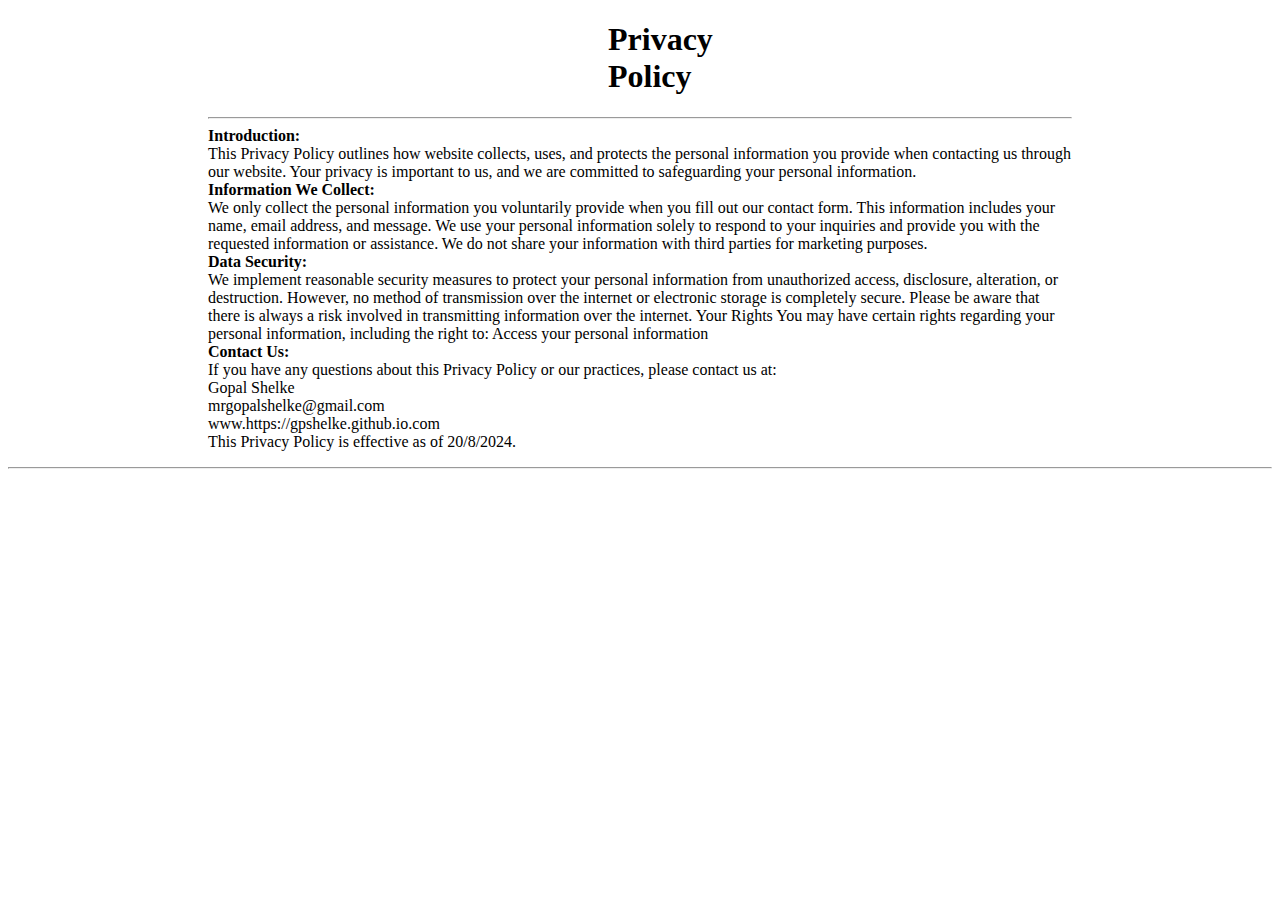
<file: privacyPolicyPage.html>
<!DOCTYPE html>
<html lang="en">

<head>
    <meta charset="UTF-8">
    <meta name="viewport" content="width=device-width, initial-scale=1.0">
    <title>Privacy Policy</title>
    <style>
        .text{
            margin-left: 200px;
            margin-right: 200px;
            text-align: left;
        }
        .centre{
            margin-left: 400px;
            margin-right: 300px;
        }
    </style>
</head>

<body>
    <div class="text">
        <p >
        <h1 class="centre">
            Privacy Policy
        </h1>
        <hr>
    
            <strong>Introduction: </strong>
            <br>
    
            This Privacy Policy outlines how website collects, uses, and protects the personal information you provide when
            contacting us through our website. Your privacy is important to us, and we are committed to safeguarding your
            personal information.
            <br>
            <strong>Information We Collect: </strong>
            <br>
            We only collect the personal information you voluntarily provide when you fill out our contact form. This
            information includes your name, email address, and message.
            We use your personal information solely to respond to your inquiries and provide you with the requested
            information or assistance. We do not share your information with third parties for marketing purposes.
            <br>
            <strong>Data Security:</strong>
            <br>
            We implement reasonable security measures to protect your personal information from unauthorized access,
            disclosure, alteration, or destruction. However, no method of transmission over the internet or electronic
            storage is completely secure. Please be aware that there is always a risk involved in transmitting information
            over the internet.
            Your Rights
            You may have certain rights regarding your personal information, including the right to:
             Access your personal information
             <br>
    
         <strong>Contact Us:</strong> 
         <br>
            If you have any questions about this Privacy Policy or our practices, please contact us at:
            <br>
    
            Gopal Shelke
    <br>
            mrgopalshelke@gmail.com
    <br>
            www.https://gpshelke.github.io.com
            <br>
            This Privacy Policy is effective as of 20/8/2024.
        </p>
    </div>
    <hr>
</body>

</html>
</file>
